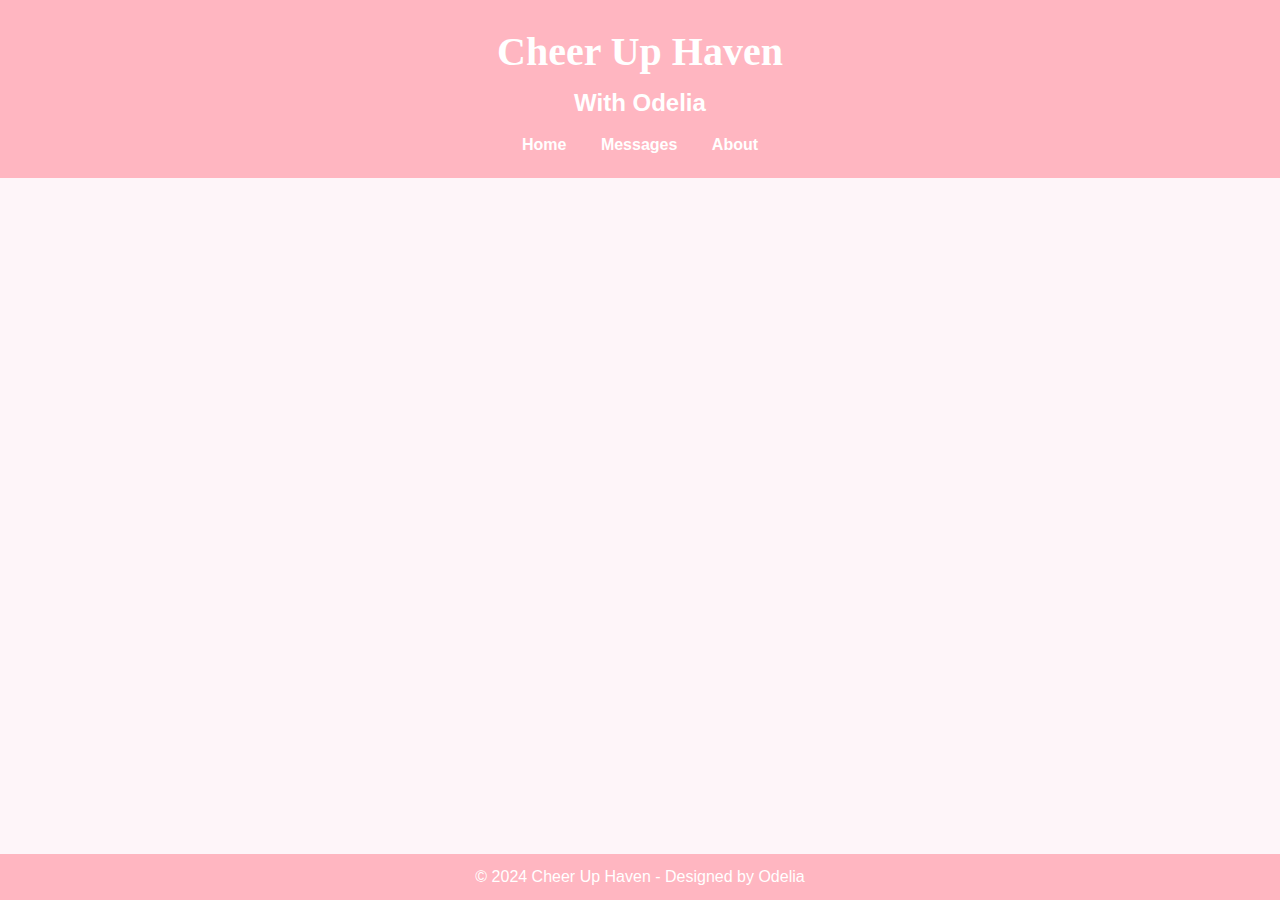
<file: About Page.html>
<!DOCTYPE html>
<html lang="en">
<head>
    <meta charset="UTF-8">
    <meta name="viewport" content="width=device-width, initial-scale=1.0">
    <title>Cheer Up Haven</title>
    <link rel="stylesheet" href="styles.css"> <!-- Link to CSS -->
</head>
<body>
    <header>
        <div class="logo">
            <h1>Cheer Up Haven</h1>
            <h2>With Odelia</h2>
        </div>
        <nav>
            <ul>
                <li><a href="index.html">Home</a></li>
                <li><a href="messages.html">Messages</a></li>
                <li><a href="about.html">About</a></li>
            </ul>
        </nav>
    </header>

    <!-- Placeholder for unique content on each page -->
    <main>
        <!-- Content goes here -->
    </main>

    <footer>
        <p>© 2024 Cheer Up Haven - Designed by Odelia</p>
    </footer>
</body>
</html>
</file>
<file: styles.css>
/* General reset */
* {
    margin: 0;
    padding: 0;
    box-sizing: border-box;
}

body {
    font-family: 'Roboto', sans-serif;
    background-color: #fef5f9; /* Light pink background */
    color: #333;
    line-height: 1.6;
}

/* Header styling */
header {
    background-color: #ffb6c1; /* Soft pink */
    color: white;
    padding: 20px;
    text-align: center;
    position: sticky;
    top: 0;
    z-index: 100;
}

header .logo h1 {
    font-size: 2.5em;
    font-family: 'Pacifico', cursive; /* Script font for feminine touch */
}

header nav ul {
    list-style: none;
    margin-top: 10px;
}

header nav ul li {
    display: inline;
    margin: 0 15px;
}

header nav ul li a {
    color: white;
    text-decoration: none;
    font-weight: bold;
}

header nav ul li a:hover {
    text-decoration: underline;
}

/* Main content */
main {
    padding: 40px;
    text-align: center;
}

/* Welcome Section */
.welcome-section h2 {
    color: #ff69b4; /* Hot pink for titles */
    font-family: 'Pacifico', cursive;
    font-size: 2.2em;
    margin-bottom: 20px;
}

.welcome-section .tagline {
    font-size: 1.3em;
    font-style: italic;
    margin-bottom: 30px;
    color: #ff6f91; /* Medium pink for emphasis */
}

.home-image {
    width: 100%;
    max-width: 400px;
    height: auto;
    border-radius: 10px;
    margin-bottom: 30px;
}

.affirmations {
    background-color: #fff0f5;
    padding: 20px;
    border-radius: 10px;
    margin-bottom: 40px;
}

.affirmations h3 {
    font-size: 1.5em;
    color: #ff69b4;
}

.affirmations ul {
    list-style: none;
    padding: 0;
    margin-top: 20px;
}

.affirmations ul li {
    background-color: #ffebf0;
    padding: 10px;
    margin-bottom: 10px;
    border-radius: 5px;
    font-size: 1.2em;
    color: #333;
}

/* Quotes Section */
.quotes-section {
    background-color: #ffe4e1;
    padding: 30px;
    border-radius: 10px;
    margin-bottom: 40px;
}

.quotes-section h3 {
    font-size: 1.8em;
    color: #ff69b4;
    margin-bottom: 20px;
}

blockquote {
    font-size: 1.2em;
    font-style: italic;
    color: #333;
    margin-bottom: 20px;
    padding: 10px 20px;
    border-left: 5px solid #ff69b4;
    background-color: #fff;
}

blockquote span {
    display: block;
    margin-top: 10px;
    color: #777;
}

/* Image Gallery */
.image-gallery h3 {
    font-size: 1.8em;
    color: #ff69b4;
    margin-bottom: 20px;
}

.gallery {
    display: flex;
    justify-content: space-between;
    gap: 20px;
}

.gallery-item {
    width: 100%;
    max-width: 200px;
    border-radius: 10px;
}

/* Footer styling */
footer {
    background-color: #ffb6c1;
    color: white;
    text-align: center;
    padding: 10px;
    position: fixed;
    width: 100%;
    bottom: 0;
}
</file>
